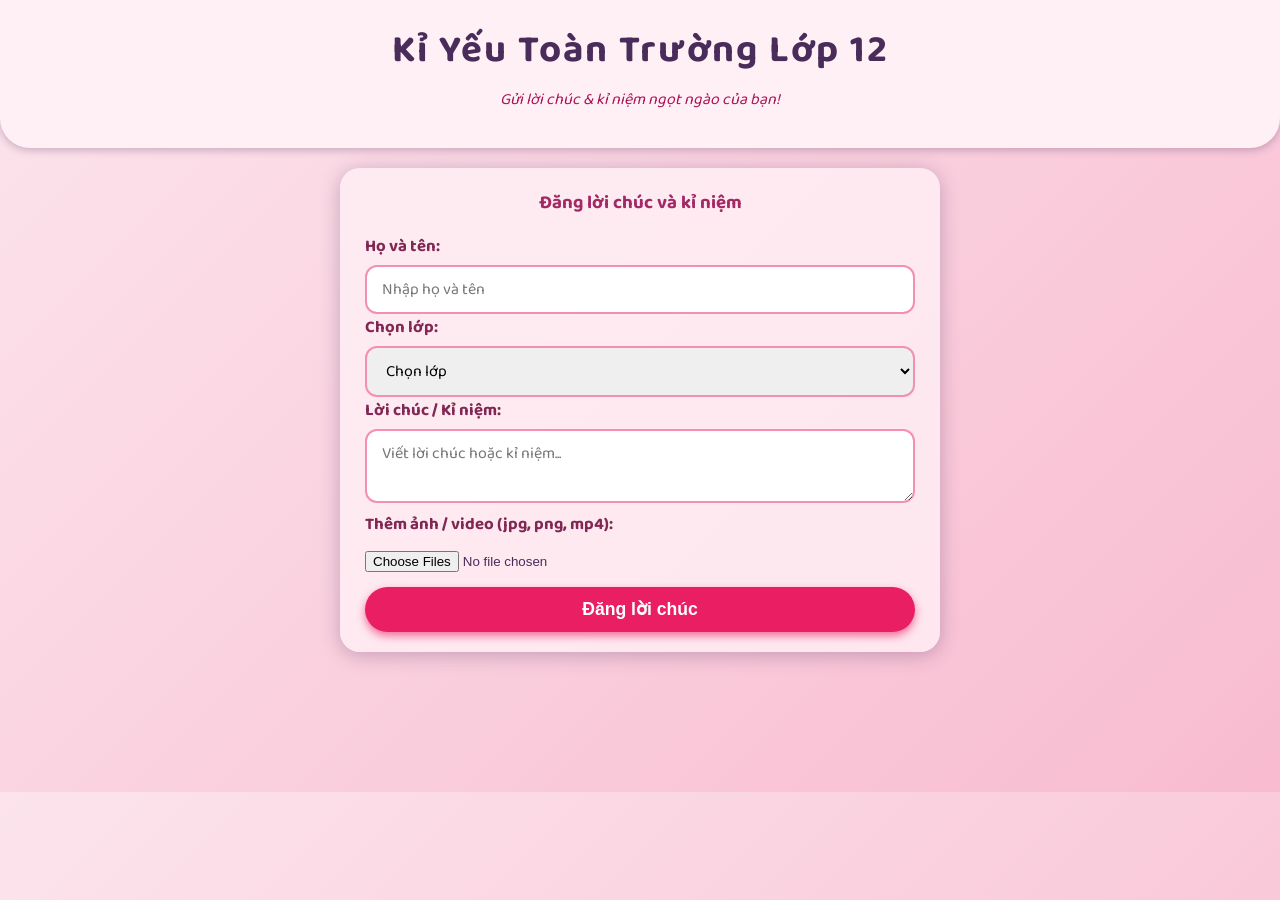
<file: code (9).html>
<!DOCTYPE html>
<html lang="vi">
<head>
<meta charset="UTF-8" />
<meta name="viewport" content="width=device-width, initial-scale=1" />
<title>Kỉ Yếu Toàn Trường 12</title>
<style>
  @import url('https://fonts.googleapis.com/css2?family=Baloo+2&display=swap');
  * {
    box-sizing: border-box;
  }
  body {
    margin: 0;
    background: linear-gradient(135deg, #fce4ec, #f8bbd0);
    font-family: 'Baloo 2', cursive, Arial, sans-serif;
    color: #4a2c5a;
    overflow-x: hidden;
  }
  header {
    background: #fff0f6;
    padding: 20px;
    text-align: center;
    box-shadow: 0 2px 8px rgba(74,44,90,0.3);
    border-bottom-left-radius: 30px;
    border-bottom-right-radius: 30px;
  }
  header h1 {
    margin: 0;
    font-size: 2.4em;
    letter-spacing: 2px;
  }
  main {
    max-width: 1000px;
    padding: 20px 15px 80px;
    margin: 0 auto;
  }
  form#message-form {
    background: #fff0f6cc;
    border-radius: 20px;
    max-width: 600px;
    margin: 0 auto 50px auto;
    padding: 20px 25px;
    box-shadow: 0 3px 20px rgb(74 44 90 / 0.3);
  }
  form#message-form h3 {
    margin-top: 0;
    color: #a32965;
    margin-bottom: 15px;
    text-align: center;
  }
  label {
    display: block;
    margin-bottom: 5px;
    font-weight: 700;
    font-size: 1.05em;
    color: #802753;
  }
  input[type="text"], select, textarea {
    width: 100%;
    border-radius: 12px;
    border: 2px solid #f48fb1;
    padding: 10px 15px;
    font-family: 'Baloo 2', cursive, Arial, sans-serif;
    font-size: 1em;
    resize: vertical;
    outline: none;
    transition: border-color 0.3s ease;
  }
  input[type="text"]:focus, select:focus, textarea:focus {
    border-color: #a32965;
  }
  textarea {
    min-height: 70px;
  }
  input[type="file"] {
    margin-top: 8px;
    margin-bottom: 15px;
  }
  button#post-btn {
    background: #e91e63;
    color: white;
    border: none;
    padding: 12px 25px;
    border-radius: 35px;
    cursor: pointer;
    font-size: 1.1em;
    font-weight: 700;
    display: block;
    width: 100%;
    box-shadow: 0 4px 8px rgba(233,30,99,0.6);
    transition: background 0.3s ease;
  }
  button#post-btn:hover, button#post-btn:focus {
    background: #ad1457;
  }
  #messages-board {
    max-width: 800px;
    margin: 0 auto 60px auto;
  }
  section.class-group {
    margin-bottom: 50px;
    padding: 10px 15px 20px;
    border-radius: 18px;
    background: #ffc1e3a1;
    box-shadow: 0 2px 20px rgba(244,143,177,0.4);
  }
  section.class-group h3 {
    margin-top: 0;
    margin-bottom: 15px;
    text-align: center;
    font-size: 1.8em;
    color: #a32965;
    border-bottom: 2px dashed #f48fb1;
    padding-bottom: 6px;
  }
  .message-card {
    background: #fce4eccc;
    border-radius: 20px;
    box-shadow: 0 3px 15px #d81b60aa;
    margin-bottom: 20px;
    padding: 15px 20px;
    position: relative;
    overflow-wrap: break-word;
  }
  .message-card h4 {
    margin: 0 0 8px;
    color: #880e4f;
  }
  .student-section {
    border-radius: 15px;
    padding: 12px 15px;
    background: #fff0f6;
    border: 2px solid #f48fb1;
  }
  .message-text {
    white-space: pre-wrap;
  }
  .message-media {
    margin-top: 8px;
    max-width: 100%;
    border-radius: 15px;
    box-shadow: 0 3px 10px #f48fb173;
  }
  .message-video {
    margin-top: 8px;
    width: 100%;
    max-height: 350px;
    border-radius: 15px;
    box-shadow: 0 3px 10px #f48fb173;
  }
  .congrats-frame {
    position: fixed;
    top: 50%;
    left: 50%;
    transform: translate(-50%, -50%) scale(0);
    background: #fce4ec;
    border-radius: 25px;
    padding: 40px 60px;
    text-align: center;
    color: #ad1457;
    box-shadow: 0 5px 25px rgba(233, 30, 99, 0.7);
    font-size: 1.6em;
    font-weight: 700;
    filter: drop-shadow(0 0 12px #f48fb1);
    z-index: 9999;
    user-select: none;
    transition: transform 0.5s cubic-bezier(0.4, 1.45, 0.6, 1.4);
  }
  .congrats-frame.show {
    transform: translate(-50%, -50%) scale(1);
  }
  /* Hearts Animation */
  .heart {
    position: fixed;
    width: 20px;
    height: 20px;
    background: #f48fb1;
    transform: rotate(45deg);
    pointer-events: none;
    animation: floatUp 1.2s ease forwards;
    z-index: 10000;
    opacity: 0.8;
  }
  .heart::before,
  .heart::after {
    content: "";
    position: absolute;
    width: 20px;
    height: 20px;
    background: #f48fb1;
    border-radius: 50%;
  }
  .heart::before {
    top: -10px;
    left: 0;
  }
  .heart::after {
    left: 10px;
    top: 0;
  }
  @keyframes floatUp {
    0% {
      transform: translateY(0) rotate(45deg);
      opacity: 0.8;
    }
    100% {
      transform: translateY(-100px) rotate(45deg);
      opacity: 0;
    }
  }
  /* Responsive */
  @media (max-width: 700px) {
    main {
      padding: 10px 10px 70px;
    }
    form#message-form {
      max-width: 90vw;
      padding: 15px 20px;
    }
  }
</style>
</head>
<body>

<header>
  <h1>Kỉ Yếu Toàn Trường Lớp 12</h1>
  <p style="font-style: italic; color:#ad1457; margin-top:6px;">Gửi lời chúc & kỉ niệm ngọt ngào của bạn!</p>
</header>

<main>
  <form id="message-form" aria-label="Form đăng lời chúc">
    <h3>Đăng lời chúc và kỉ niệm</h3>

    <label for="fullname">Họ và tên:</label>
    <input type="text" id="fullname" name="fullname" placeholder="Nhập họ và tên" required autocomplete="off" />

    <label for="class-select">Chọn lớp:</label>
    <select id="class-select" name="class-select" required>
      <option value="" disabled selected>Chọn lớp</option>
      <option value="12 Toán">12 Toán</option>
      <option value="12 Lý">12 Lý</option>
      <option value="12 Hóa">12 Hóa</option>
      <option value="12 Văn 1">12 Văn 1</option>
      <option value="12 Văn 2">12 Văn 2</option>
      <option value="12 Sinh">12 Sinh</option>
    </select>

    <label for="message-text">Lời chúc / Kỉ niệm:</label>
    <textarea id="message-text" name="message-text" placeholder="Viết lời chúc hoặc kỉ niệm..." required></textarea>

    <label for="media-input">Thêm ảnh / video (jpg, png, mp4):</label>
    <input type="file" id="media-input" name="media-input" accept="image/jpeg,image/png,video/mp4" multiple />

    <button id="post-btn" type="submit">Đăng lời chúc</button>
  </form>

  <div id="messages-board" aria-live="polite" aria-relevant="additions" aria-atomic="true">
    <!-- Messages grouped by class will appear here -->
  </div>
</main>

<div class="congrats-frame" id="congrats-frame" role="alert" aria-live="assertive" aria-atomic="true">Lời chúc của bạn đã được gửi! 💖</div>

<script>
  // Heart animation on mouse move and click
  const hearts = [];
  function createHeart(x, y) {
    const heart = document.createElement('div');
    heart.className = 'heart';
    heart.style.left = (x - 10) + 'px';
    heart.style.top = (y - 10) + 'px';
    document.body.appendChild(heart);
    hearts.push(heart);
    setTimeout(() => {
      heart.remove();
      hearts.splice(hearts.indexOf(heart), 1);
    }, 1200);
  }

  document.addEventListener('mousemove', e => {
    if (Math.random() < 0.04) { // not too many hearts, about 4% chance on mousemove
      createHeart(e.clientX, e.clientY);
    }
  });

  document.addEventListener('click', e => {
    for(let i=0; i<5; i++) {
      setTimeout(() => createHeart(e.clientX + (Math.random()*20-10), e.clientY + (Math.random()*20-10)), i * 40);
    }
  });

  const form = document.getElementById('message-form');
  const messagesBoard = document.getElementById('messages-board');
  const congratsFrame = document.getElementById('congrats-frame');

  const classOrder = [
    "12 Toán",
    "12 Lý",
    "12 Hóa",
    "12 Văn 1",
    "12 Văn 2",
    "12 Sinh"
  ];

  form.addEventListener('submit', e => {
    e.preventDefault();

    const fullname = form['fullname'].value.trim();
    const className = form['class-select'].value;
    const messageText = form['message-text'].value.trim();
    const mediaFiles = form['media-input'].files;

    if (!fullname || !className || !messageText) {
      alert('Vui lòng điền đầy đủ thông tin và lời chúc.');
      return;
    }

    // Create message card container
    const card = document.createElement('article');
    card.className = 'message-card';
    card.tabIndex = 0;
    card.dataset.classname = className;
    card.setAttribute('aria-label', `Lời chúc từ ${fullname} lớp ${className}`);

    // Student section
    const studentSection = document.createElement('section');
    studentSection.className = 'student-section';
    const studentHeader = document.createElement('h4');
    studentHeader.textContent = fullname + ' - ' + className;
    studentSection.appendChild(studentHeader);

    const studentMsg = document.createElement('p');
    studentMsg.className = 'message-text';
    studentMsg.textContent = messageText;
    studentSection.appendChild(studentMsg);

    // Append media to student section
    if (mediaFiles.length > 0) {
      for (let file of mediaFiles) {
        const type = file.type;
        const reader = new FileReader();
        reader.onload = (event) => {
          if (type.startsWith('image/')) {
            const img = document.createElement('img');
            img.src = event.target.result;
            img.alt = 'Ảnh lời chúc';
            img.className = 'message-media';
            studentSection.appendChild(img);
          } else if (type === 'video/mp4') {
            const video = document.createElement('video');
            video.controls = true;
            video.src = event.target.result;
            video.className = 'message-video';
            studentSection.appendChild(video);
          }
        };
        reader.readAsDataURL(file);
      }
    }

    card.appendChild(studentSection);

    // Insert or group by class
    addMessageToClassGroup(card, className);

    // Show congrats frame with animation
    congratsFrame.classList.add('show');
    setTimeout(() => {
      congratsFrame.classList.remove('show');
    }, 2500);

    form.reset();
  });

  /**
   * Adds the given message card to the group for the className.
   * Creates the group container if it doesn't exist.
   * Ensures classes appear in order as in classOrder array.
   */
  function addMessageToClassGroup(card, className) {
    // Find or create container for class
    let classGroup = messagesBoard.querySelector(`section.class-group[data-class="${className}"]`);
    if (!classGroup) {
      classGroup = document.createElement('section');
      classGroup.className = 'class-group';
      classGroup.dataset.class = className;

      const heading = document.createElement('h3');
      heading.textContent = className;
      classGroup.appendChild(heading);

      // Insert group in correct order
      const existingGroups = Array.from(messagesBoard.querySelectorAll('section.class-group'));
      let inserted = false;
      for (let i = 0; i < existingGroups.length; i++) {
        const existingClass = existingGroups[i].dataset.class;
        if (classOrder.indexOf(className) < classOrder.indexOf(existingClass)) {
          messagesBoard.insertBefore(classGroup, existingGroups[i]);
          inserted = true;
          break;
        }
      }
      if (!inserted) messagesBoard.appendChild(classGroup);
    }

    // Insert card at top (newest first)
    classGroup.insertBefore(card, classGroup.children[1] || null); // after heading
  }
</script>

</body>
</html>
</file>
